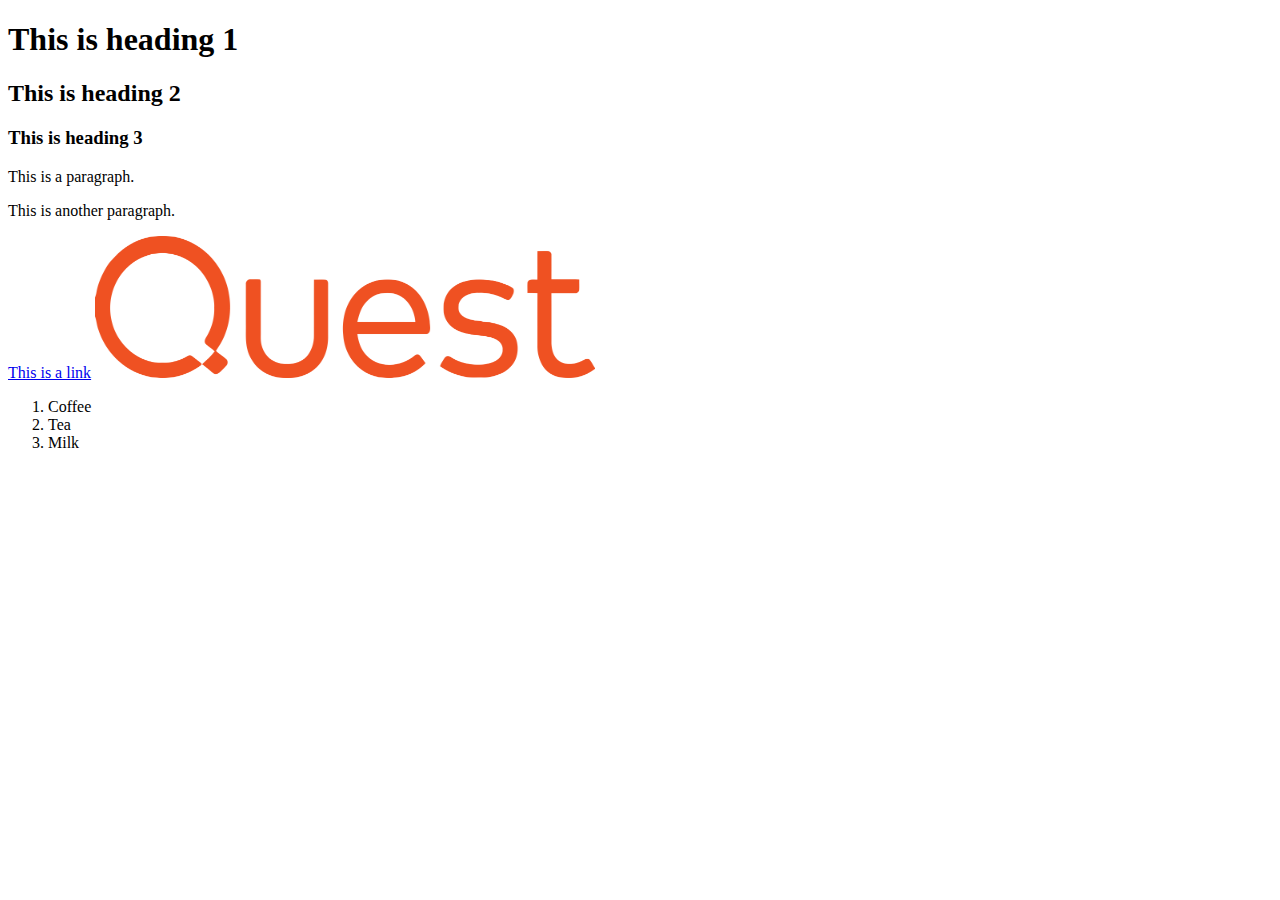
<file: Examples/index.html>
<!DOCTYPE html>
<html lang="en">

<head>
    <meta charset="UTF-8">
    <meta name="viewport" content="width=device-width, initial-scale=1.0">
    <title>HTML Document</title>

    <!-- Link the style.css file to your HTML document -->
    <!-- <link rel="stylesheet" href="style.css"> -->

</head>

<body>

    <!-- HTML Headings -->
    <h1>This is heading 1</h1>
    <h2>This is heading 2</h2>
    <h3>This is heading 3</h3>

    <!-- HTML Paragraphs -->
    <p>This is a paragraph.</p>
    <p>This is another paragraph.</p>

    <!-- HTML Links -->
    <a href="https://www.quest.com" target="_blank">This is a link</a>

    <!-- HTML Images -->
    <img src="Quest_Logo.png" alt="quest.com" width="500" height="142">

    <!-- Ordered HTML List -->
    <ol>
        <li>Coffee</li>
        <li>Tea</li>
        <li>Milk</li>
    </ol>

    <!-- Link the script.js file to your HTML document -->
    <!-- <script src="script.js"></script> -->

</body>

</html>
</file>
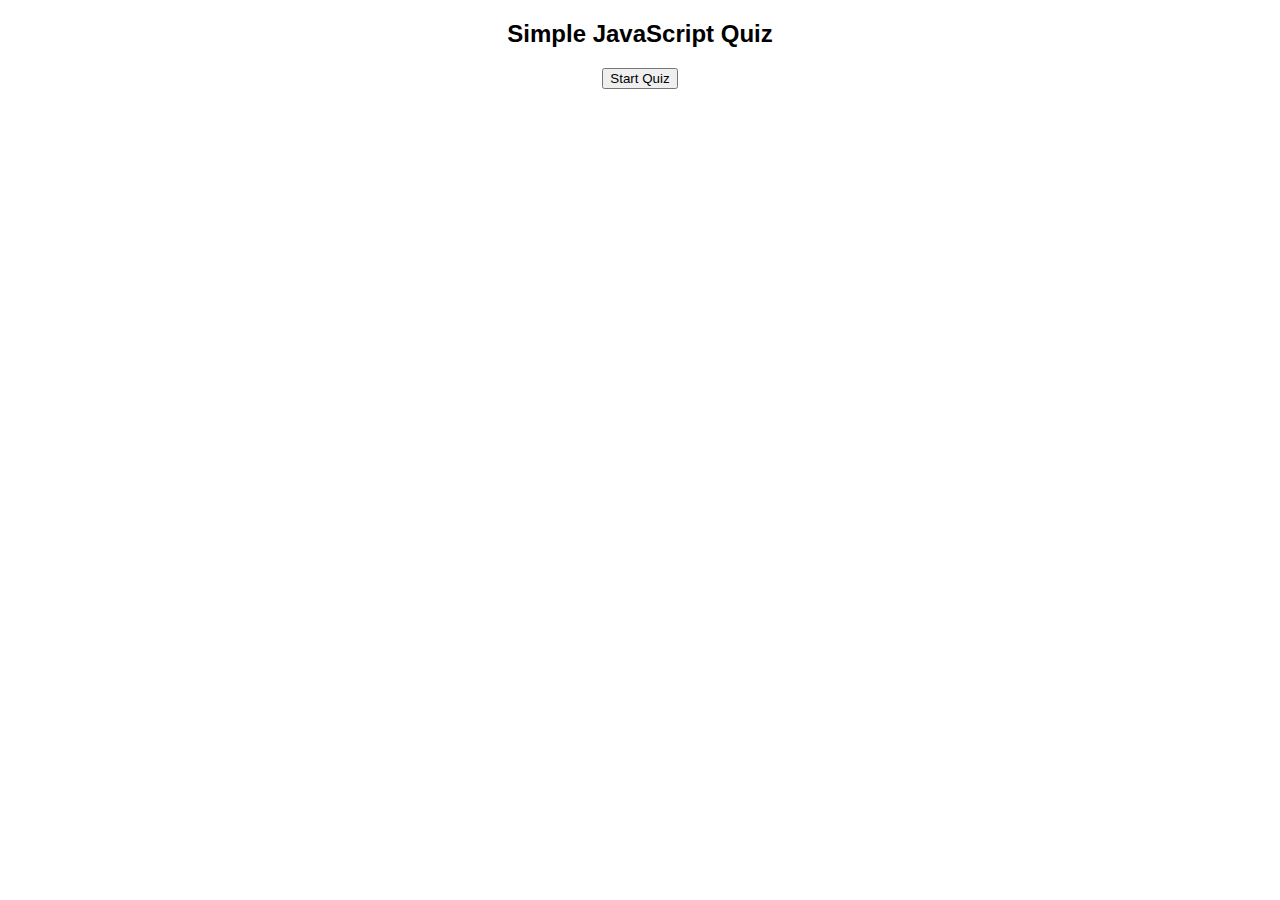
<file: Quiz/index.html>
<!DOCTYPE html>
<html lang="en">

<head>
    <meta charset="UTF-8">
    <!-- Responsive design meta tag -->
    <meta name="viewport" content="width=device-width, initial-scale=1.0">
    <title>Simple JavaScript Quiz</title>
    <!-- Link to the external CSS for styling -->
    <link rel="stylesheet" href="styles.css">
</head>

<body>

    <!-- Quiz title -->
    <h2>Simple JavaScript Quiz</h2>
    <!-- Start button for the quiz -->
    <button id="start-button">Start Quiz</button>

    <!-- Quiz container that will hold the questions and options -->
    <div id="quiz-container">
        <!-- Paragraph element where the question will be displayed -->
        <p id="question"></p>
        <!-- Options for the current question with inline click event handlers to check the answer -->
        <button onclick="checkAnswer('a')">A) <span id="option-a"></span></button>
        <button onclick="checkAnswer('b')">B) <span id="option-b"></span></button>
        <button onclick="checkAnswer('c')">C) <span id="option-c"></span></button>
        <!-- Feedback paragraph for correct/incorrect answer notification -->
        <p id="feedback"></p>
    </div>

    <!-- Link to the external JavaScript file -->
    <script src="script.js"></script>

</body>

</html>
</file>
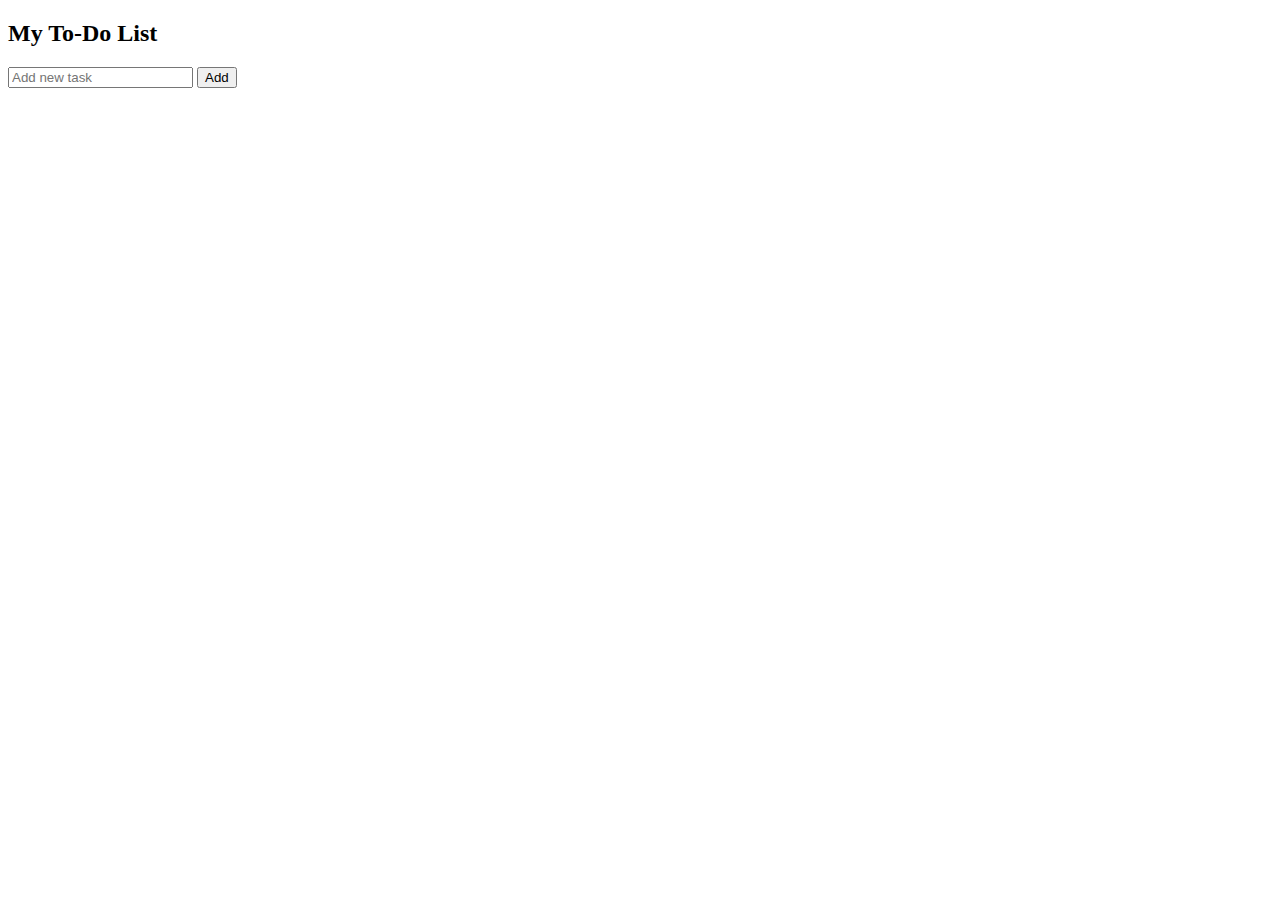
<file: ToDo/index.html>
<!DOCTYPE html>
<html>

<head>
  <title>My To-Do List</title>

  <link rel="stylesheet" href="style.css">

</head>

<body>
  <div class="main-container">
    <!-- Main heading for our to-do list app -->
    <h2>My To-Do List</h2>

    <!-- Unordered list to hold our to-do items -->
    <ul id="todo-list"></ul>

    <!-- Input field for adding new to-do items -->
    <input type="text" id="todo-input" placeholder="Add new task">

    <!-- Button that triggers the addition of a new to-do item -->
    <button onclick="addTodo()">Add</button>
  </div>
  <!-- Linking our JavaScript file where our to-do logic resides -->
  <script src="script.js"></script>
</body>

</html>
</file>
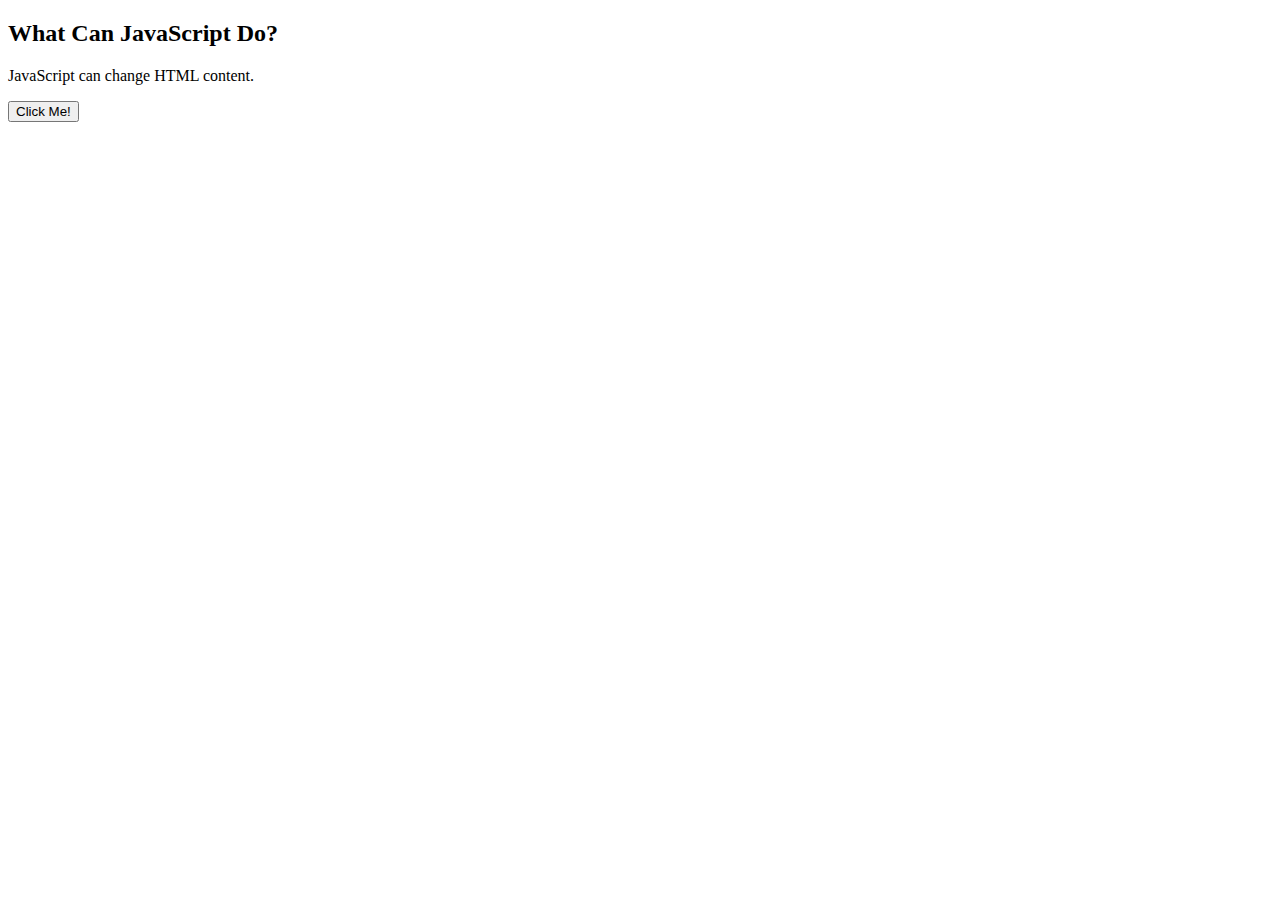
<file: Examples/ClickMe.html>
<!DOCTYPE html>
<html lang="en">

<head>
    <meta charset="UTF-8">
    <meta name="viewport" content="width=device-width, initial-scale=1.0">
    <title>ClickMe</title>
</head>

<body>
    <h2>What Can JavaScript Do?</h2>
    <p id="demo">JavaScript can change HTML content.</p>
    <button type="button" onclick='document.getElementById("demo").innerHTML = "Hello JavaScript!"'>Click
        Me!</button>

    <!-- <button type="button" onclick="document.getElementById('demo').style.fontSize='35px'">Click Me!</button> -->

</body>

</html>
</file>
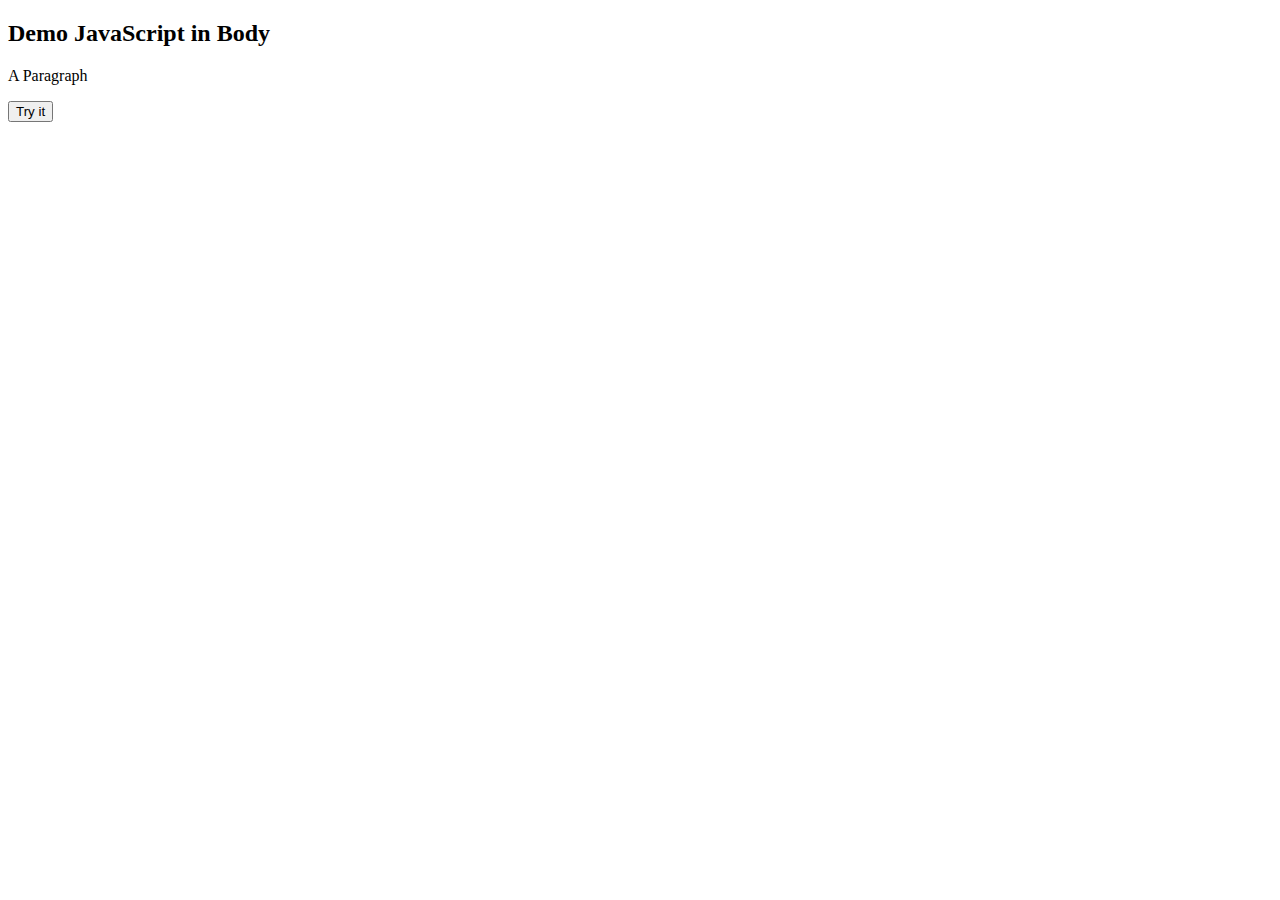
<file: Examples/JavaScript_in_body.html>
<!DOCTYPE html>
<html>

<body>

    <h2>Demo JavaScript in Body</h2>

    <p id="demo">A Paragraph</p>

    <button type="button" onclick="myFunction()">Try it</button>

    <script>
        function myFunction() {
            document.getElementById("demo").innerHTML = "Paragraph changed.";
        }
    </script>

</body>

</html>
</file>
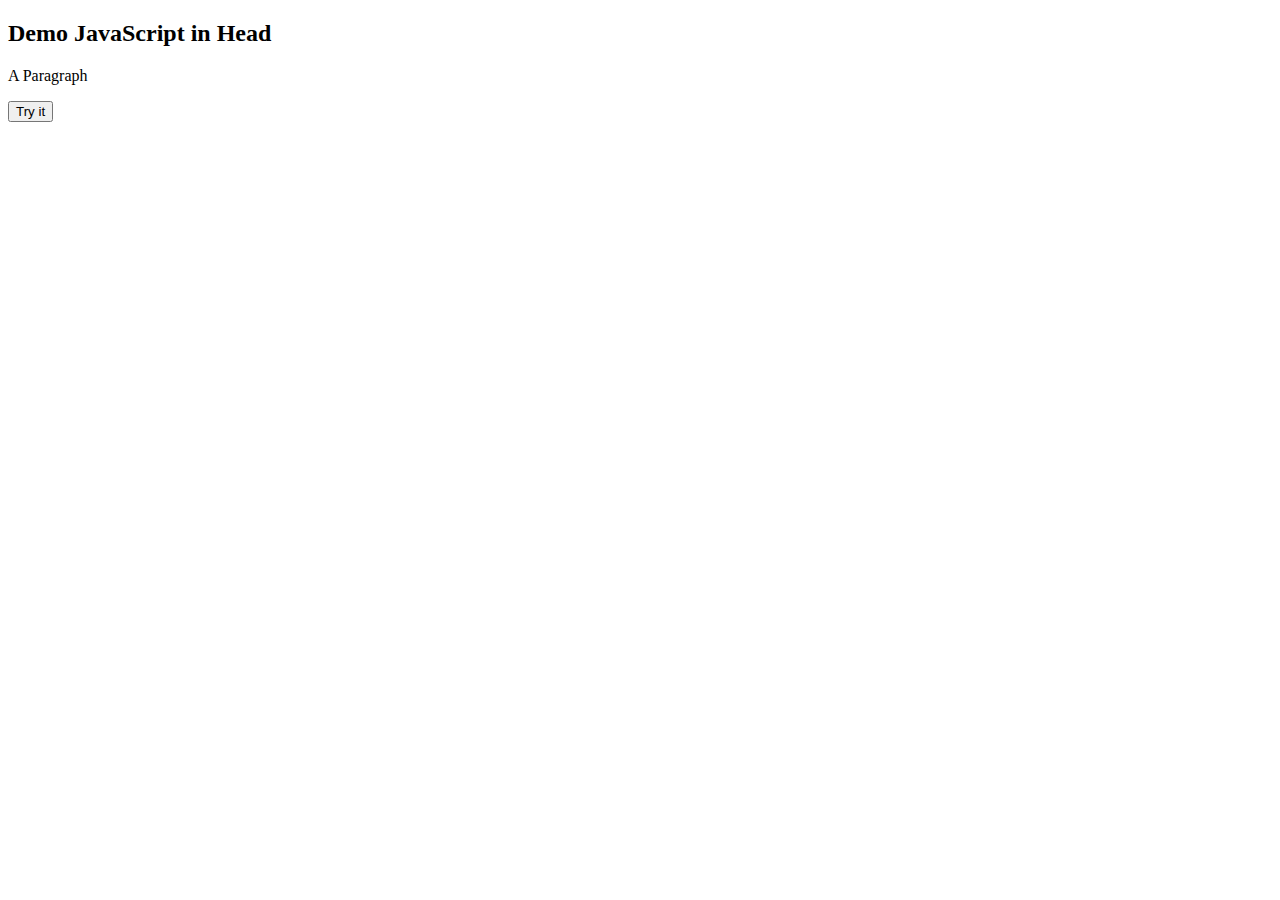
<file: Examples/JavaScript_in_head.html>
<!DOCTYPE html>
<html>

<head>
    <script>
        function myFunction() {
            document.getElementById("demo").innerHTML = "Paragraph changed.";
        }
    </script>
</head>

<body>
    <h2>Demo JavaScript in Head</h2>

    <p id="demo">A Paragraph</p>
    <button type="button" onclick="myFunction()">Try it</button>

</body>

</html>
</file>
<file: Quiz/styles.css>
/* Global body styles */
body {
    font-family: Arial, sans-serif;
    text-align: center;
}

/* Initially hide the quiz container until the start button is clicked */
#quiz-container {
    display: none;
}
</file>
<file: ToDo/style.css>
S
/* General body styling */
body {
    font-family: Arial, sans-serif;
    margin: 0;
    padding: 0;
    background-color: #f4f4f4;
    display: flex;
    height: 100vh;
  }
  
  /* Styling for the to-do list */
  #todo-list {
    list-style: none; /* Removes default list bullets */
    padding: 0;
  }
  
  /* Individual to-do item styling */
  li {
    margin: 5px 0;
    background-color: #ffffff;
    padding: 10px;
    border-radius: 3px;
    box-shadow: 1px 1px 2px rgba(0,0,0,0.1);
  }
  
  .main-container {
    text-align: left;
  }
</file>
<file: Examples/style.css>
/* Basic style resets */
body {
    font-family: 'Verdana', sans-serif;
    line-height: 1.5;
    margin: 20px;
    background-color: #f0f0f0;
}

/* Styling headings with colors and text-align */
h1 {
    color: #ff0000;
    /* Red color for h1 */
    text-align: center;
}

h2 {
    color: #008000;
    /* Green color for h2 */
    text-align: left;
}

h3 {
    color: #0000ff;
    /* Blue color for h3 */
    text-align: right;
}

/* Styling paragraphs with a border and padding */
p {
    border: 1px solid #dddddd;
    padding: 10px;
    background-color: #ffffff;
}

/* Styling links to change color on hover */
a {
    color: #000000;
    text-decoration: none;
}

a:hover {
    color: #ff6600; /* Change color on hover */
}

/* Adding a frame to the image */
img {
    border: 3px solid #000000;
    padding: 5px;
    display: block;
    margin: 0 auto; /* Centering image */
}

/* Styling ordered list */
ol {
    background-color: #eeeeee;
    padding: 20px;
}

ol li {
    margin-bottom: 5px;
    font-weight: bold;
}
</file>
